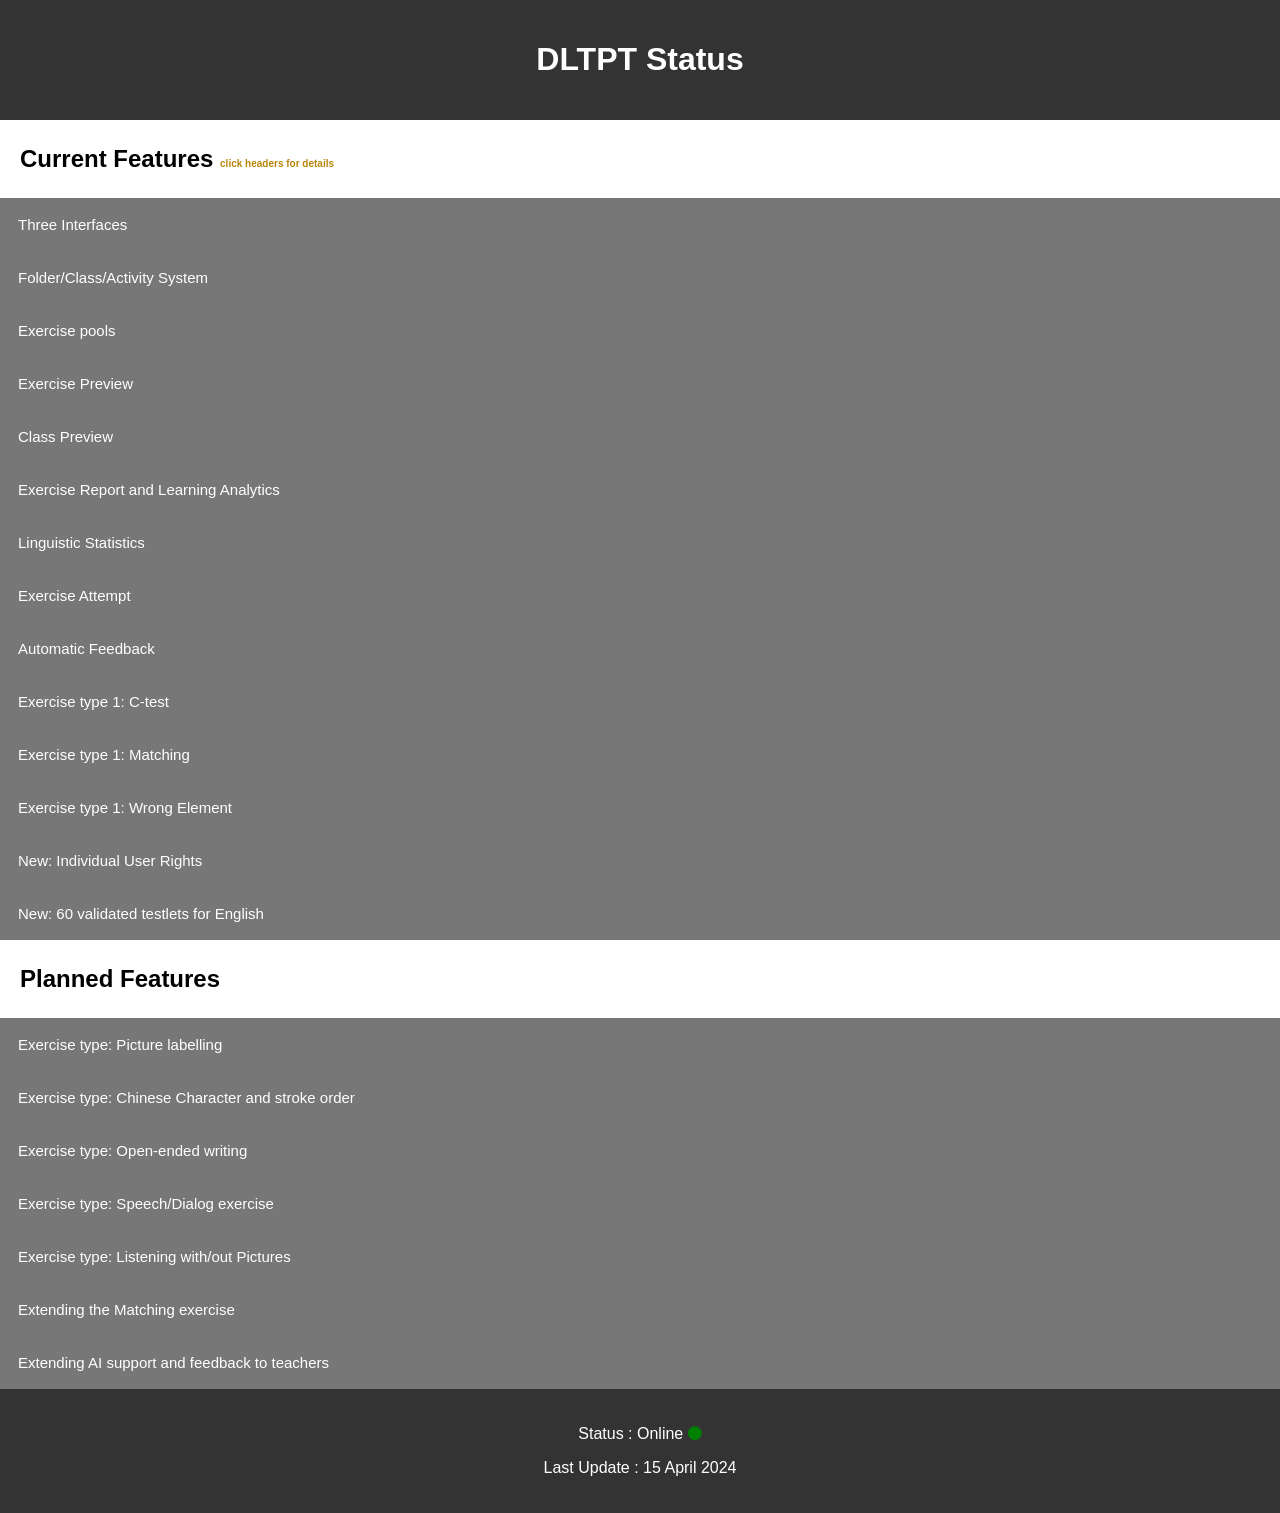
<file: onepager/index.html>
<!DOCTYPE html>
<html lang="en">

<head>
    <meta charset="UTF-8">
    <meta name="viewport" content="width=device-width, initial-scale=1.0">
    <title>DLTPT Status</title>
    <link rel="stylesheet" href="style.css">
    <script src="https://ajax.googleapis.com/ajax/libs/jquery/3.5.1/jquery.min.js"></script>
    <link rel="stylesheet" href="https://cdnjs.cloudflare.com/ajax/libs/font-awesome/4.7.0/css/font-awesome.css">
</head>

<body>
    <header>
        <h1>DLTPT Status</h1>
    </header>

    <h2 class="status-header">Current Features <span class="hint">click headers for details</span></h2>
    <button type="button" class="collapsible">Three Interfaces</button>
    <div class="content">
        <div class="image-placeholder" style="background-image: url('imgs/img-1.jpg');"></div>
    </div>

    <button type="button" class="collapsible">Folder/Class/Activity System</button>
    <div class="content">
        <div class="image-placeholder" style="background-image: url('imgs/img-2.jpg');"></div>
    </div>

    <button type="button" class="collapsible">Exercise pools</button>
    <div class="content">
        <div class="image-placeholder" style="background-image: url('imgs/img-3.jpg');"></div>
    </div>

    <button type="button" class="collapsible">Exercise Preview</button>
    <div class="content">
        <div class="image-placeholder" style="background-image: url('imgs/img-4.jpg');"></div>
        <div class="image-placeholder" style="background-image: url('imgs/img-5.jpg');"></div>
    </div>

    <button type="button" class="collapsible">Class Preview</button>
    <div class="content">
        <div class="image-placeholder" style="background-image: url('imgs/img-6.jpg');"></div>
        <div class="image-placeholder" style="background-image: url('imgs/img-7.jpg');"></div>
    </div>

    <button type="button" class="collapsible">Exercise Report and Learning Analytics</button>
    <div class="content">
        <div class="image-placeholder" style="background-image: url('imgs/img-9.jpg');"></div>
    </div>

    <button type="button" class="collapsible">Linguistic Statistics</button>
    <div class="content">
        <div class="image-placeholder" style="background-image: url('imgs/img-22.jpg');"></div>
    </div>

    <button type="button" class="collapsible">Exercise Attempt</button>
    <div class="content">
        <div class="image-placeholder" style="background-image: url('imgs/img-16.jpg');"></div>
        <div class="image-placeholder" style="background-image: url('imgs/img-17.jpg');"></div>
    </div>

    <button type="button" class="collapsible">Automatic Feedback</button>
    <div class="content">
        <div class="image-placeholder" style="background-image: url('imgs/img-18.jpg');"></div>
        <div class="image-placeholder" style="background-image: url('imgs/img-19.jpg');"></div>
    </div>

    <button type="button" class="collapsible">Exercise type 1: C-test</button>
    <div class="content">
        <div class="image-placeholder" style="background-image: url('imgs/img-13.jpg');"></div>
        <div class="image-placeholder" style="background-image: url('imgs/img-14.jpg');"></div>
        <div class="image-placeholder" style="background-image: url('imgs/img-15.jpg');"></div>
    </div>

    <button type="button" class="collapsible">Exercise type 1: Matching</button>
    <div class="content">
        <div class="image-placeholder" style="background-image: url('imgs/img-12.jpg');"></div>
        <div class="image-placeholder" style="background-image: url('imgs/img-17.jpg');"></div>
    </div>

    <button type="button" class="collapsible">Exercise type 1: Wrong Element</button>
    <div class="content">
        <div class="image-placeholder" style="background-image: url('imgs/img-23.png');"></div>
    </div>

    <button type="button" class="collapsible">New: Individual User Rights</button>
    <div class="content">
        <div class="image-placeholder" style="background-image: url('imgs/userrights.jpg');"></div>
    </div>

    <button type="button" class="collapsible">New: 60 validated testlets for English</button>
    <div class="content">
        <div class="image-placeholder" style="background-image: url('imgs/english_testlets.jpg');"></div>
    </div>

    
    <h2 class="status-header">Planned Features</h2>
    <button type="button" class="non-collapsible">Exercise type: Picture labelling</button>

    <button type="button" class="non-collapsible">Exercise type: Chinese Character and stroke order</button>

    <button type="button" class="non-collapsible">Exercise type: Open-ended writing</button>

    <button type="button" class="non-collapsible">Exercise type: Speech/Dialog exercise</button>

    <button type="button" class="non-collapsible">Exercise type: Listening with/out Pictures</button>

    <button type="button" class="non-collapsible">Extending the Matching exercise</button>

    <button type="button" class="non-collapsible">Extending AI support and feedback to teachers</button>


    <footer>
        <p>Status : Online <i class="fa fa-circle indicator" aria-hidden="true"></i></p>
        <p>Last Update : 15 April 2024</p>
    </footer>
</body>
<script>
    $(document).ready(function () {
        $(".collapsible").click(function () {
            $(this).toggleClass("active").next().slideToggle("fast");
        });
    });
</script>

</html>
</file>
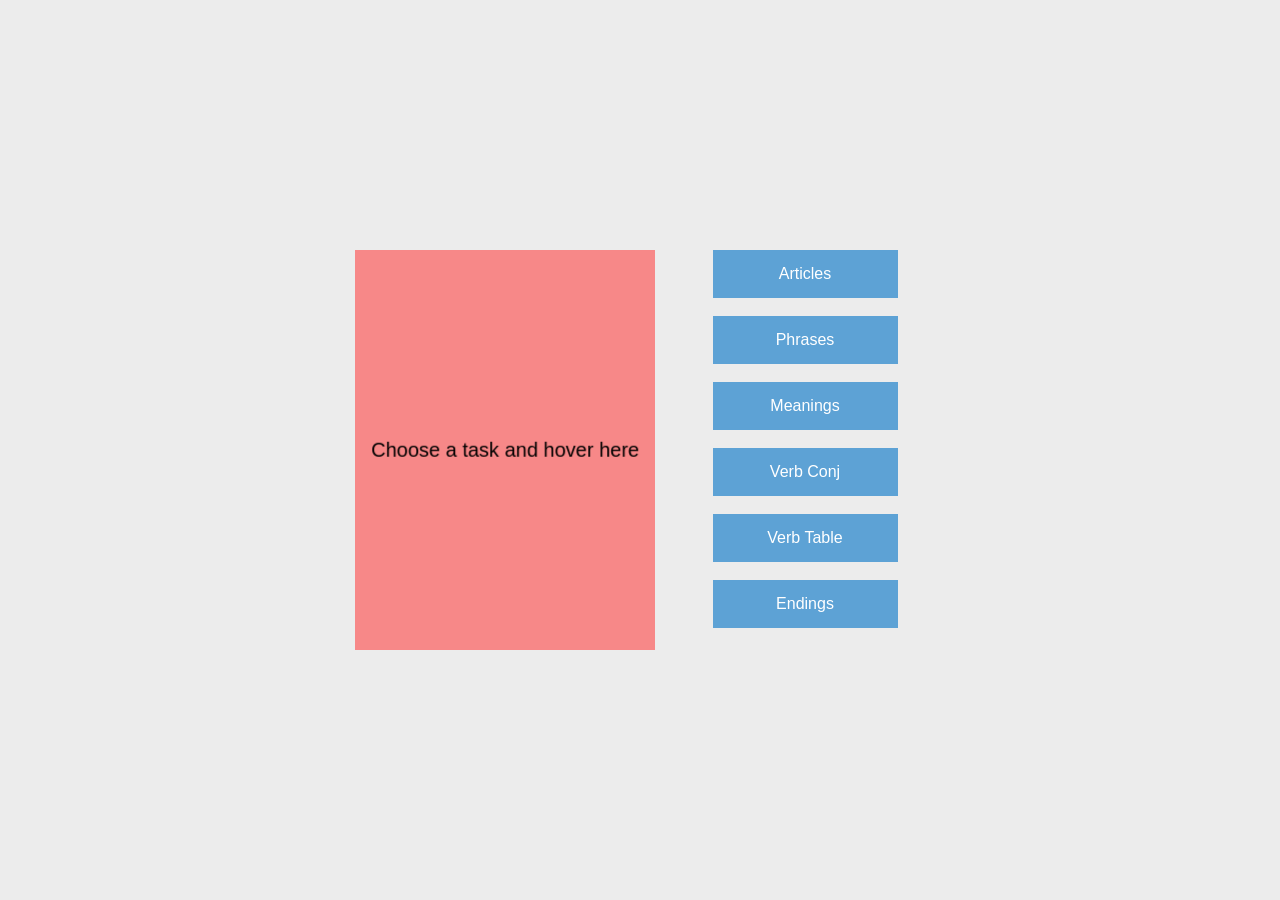
<file: flashcards/flashcards.html>
<!DOCTYPE html>
<html>
<head>
<meta name="viewport" content="width=device-width, initial-scale=1">
<script src="https://ajax.googleapis.com/ajax/libs/jquery/2.1.0/jquery.min.js"></script>
<script src="script.js"></script>
<title>Flashcards</title>
<link rel="stylesheet" href="style.css">

</head>
<body>

<!-- <h1>My German Flashcards</h1> -->

<div class="card">
  <div class="face front" id="front">
      <p>Choose a task and hover here</p>  
  </div>
  <div class="face back" id="back">
    <p><img src="smiley.png" width="150" height="150"></p>
  </div>
</div>

<div class="buttons_area">
  <div class="buttons">
    <input class="button" type = "button" id = "article_question" value = "Articles" /><br/>
    <input class="button" type = "button" id = "phrase_question" value = "Phrases" /><br/>
    <input class="button" type = "button" id = "word_question" value = "Meanings" /><br/>
    <input class="button" type = "button" id = "conjugate_question" value = "Verb Conj" /><br/>
    <input class="button" type = "button" id = "conjugation_table" value = "Verb Table" /><br/>  
    <input class="button" type = "button" id = "ending_table" value = "Endings" /><br/>
  </div>
</div>


</body>
</html>
</file>
<file: onepager/style.css>
body {
    margin: 0;
    font-family: Arial, sans-serif;
}

header {
    background-color: #333;
    color: #fff;
    padding: 20px;
    text-align: center;
}

nav ul {
    list-style-type: none;
    padding: 0;
}

nav ul li {
    display: inline;
    margin-right: 20px;
}

nav ul li a {
    color: #fff;
    text-decoration: none;
}

.hero {
    background-image: url('your-hero-image.jpg');
    background-size: cover;
    color: #000;
    text-align: center;
    padding: 100px 0;
}

.content {
    padding: 20px;
}

footer {
    background-color: #333;
    color: #fff;
    text-align: center;
    padding: 20px 0;

    bottom: 0;
    width: 100%;
}

.collapsible {
    background-color: #777;
    color: white;
    cursor: pointer;
    padding: 18px;
    width: 100%;
    border: none;
    text-align: left;
    outline: none;
    font-size: 15px;
}


.non-collapsible {
    background-color: #777;
    color: white;
    cursor: pointer;
    padding: 18px;
    width: 100%;
    border: none;
    text-align: left;
    outline: none;
    font-size: 15px;
}


.active,
.collapsible:hover {
    background-color: #555;
}

.content {
    padding: 0 18px;
    display: none;
    overflow: hidden;
    background-color: #f1f1f1;

}

.indicator {
    color: green;
}

.status-header {
    padding: 5px 20px;
}

.image-placeholder {
    width: 600px;
    /* Adjust width as needed */
    height: 340px;
    /* Adjust height as needed */
    margin-bottom: 20px;
    margin-top: 10px;
    /* Replace 'path_to_your_image.jpg' with the actual path to your image */
    background-size: contain;
    background-repeat: no-repeat;
    background-position: center;
    box-shadow: 0px 0px 10px rgba(0, 0, 0, 0.5);
    background-position: center;
    box-shadow: 0px 0px 10px rgba(0, 0, 0, 0.5);
    /* Adjust the shadow properties as needed */
} 
.hint {
    color: darkgoldenrod;
    font-size: 10px;
}
</file>
<file: flashcards/style.css>
:root {
    --background: #ececec;
    --button: #5da2d5;
    --button_hover: #90ccf4;
    --card_front: #f78888;
    --card_back: #f3d250;
}

* {
    margin: 0;
    padding: 0;
}

body {
    font-family: Arial, Helvetica, sans-serif;
    width: 100%;
    height: 100vh;
    display: flex;
    justify-content: center;
    align-items: center;
    background: var(--background);

}

.card {
    position: relative;
    width: 300px;
    height: 400px;
    transform-style: preserve-3d;
}

.card .face {
    position: absolute;
    top: 0;
    left: 5%;
    width: 100%;
    height: 100%;
    transform-style: preserve-3d;
    display: flex;
    justify-content: center;
    align-items: center;
    backface-visibility: hidden;
    transition: 1s ease-in-out;
    transform: perspective(500px) rotateY(0deg);
    flex-wrap: wrap;
}

.card .face.front {
    background: var(--card_front);
}

.card:hover .face.front {
    transform: perspective(500px) rotateY(180deg);
}

.card .face.back {
    background: var(--card_back);
    color: #000;
    transform: perspective(500px) rotateY(180deg);
}

.card:hover .face.back {
    transform: perspective(500px) rotateY(360deg);
}

.card .face h2 {
    font-size: 1.5em;
    transform: perspective(500px) translateZ(50px);
}

.buttons_area {
    width: 300px;
    height: 400px;
    transform-style: preserve-3d;
}

.buttons_area .buttons {
    position: absolute;
    display: flex;
    flex-direction: column;
    justify-content: space-around;
    align-items: center;
    left: 5%;
    width: 100%;
    /* height: 100%; */
}

.button {
    background-color: var(--button);
    /* Green */
    border: none;
    color: white;
    min-width: 185px;
    padding: 15px 32px;
    font-size: 1em;
}


.button:hover {
    background-color: var(--button_hover);
    color: black;
}

p {
    margin: 5px;
    padding-left: 20px;
    padding-right: 20px;
    /* font-size: 1.5em; */
    transform: perspective(500px) translateZ(50px);
}


.neuter {
    color: green;
}

.feminine {
    color: red;
}

.masculine {
    color: blue;
}

.tense {
    color: rgb(223, 223, 28);
    font-size: 12px;
}

.tense_display {
    font-size: 1.5em;
}

.verb_meaning {
    margin-top: 165px;
    font-size: 8px;
}

.plural {
    display: block;
    font-size: 8px;
}

.line {
    transform: perspective(500px) translateZ(50px);
}

.ending {
    color: red;
}

.line-break {
    width: 100%;
}
</file>
